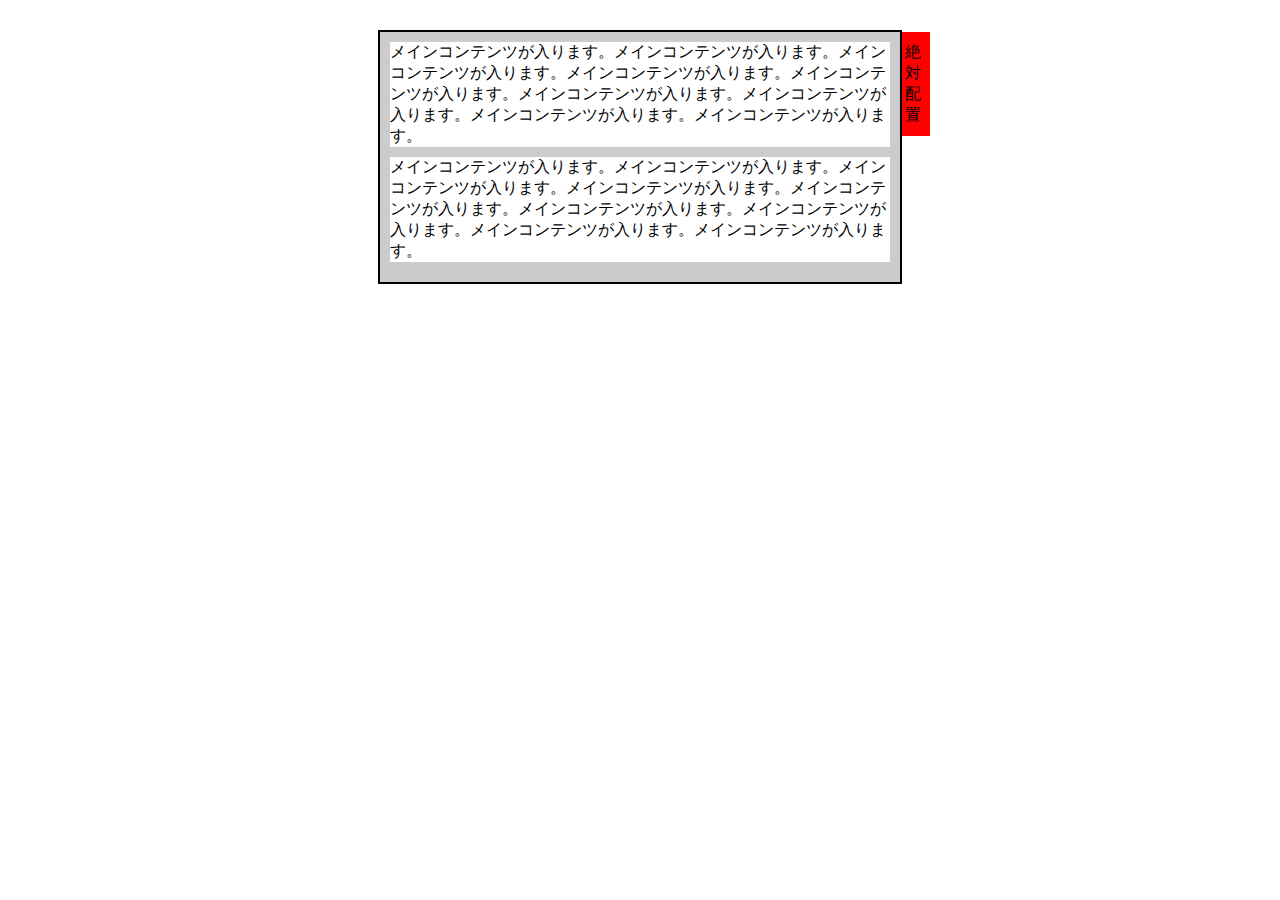
<file: lesson12/abusolute/index.html>
<!DOCTYPE html>
<html lang="ja">
<head>
<meta charset="UTF-8">
<title>絶対配置</title>
<link rel="stylesheet" href="style.css" media="all">
</head>

<body>
<div id="wrap">
  <p>メインコンテンツが入ります。メインコンテンツが入ります。メインコンテンツが入ります。メインコンテンツが入ります。メインコンテンツが入ります。メインコンテンツが入ります。メインコンテンツが入ります。メインコンテンツが入ります。メインコンテンツが入ります。</p>
  <p id="pos">絶対配置</p>
  <p>メインコンテンツが入ります。メインコンテンツが入ります。メインコンテンツが入ります。メインコンテンツが入ります。メインコンテンツが入ります。メインコンテンツが入ります。メインコンテンツが入ります。メインコンテンツが入ります。メインコンテンツが入ります。</p>
</div>
</body>
</html>
</file>
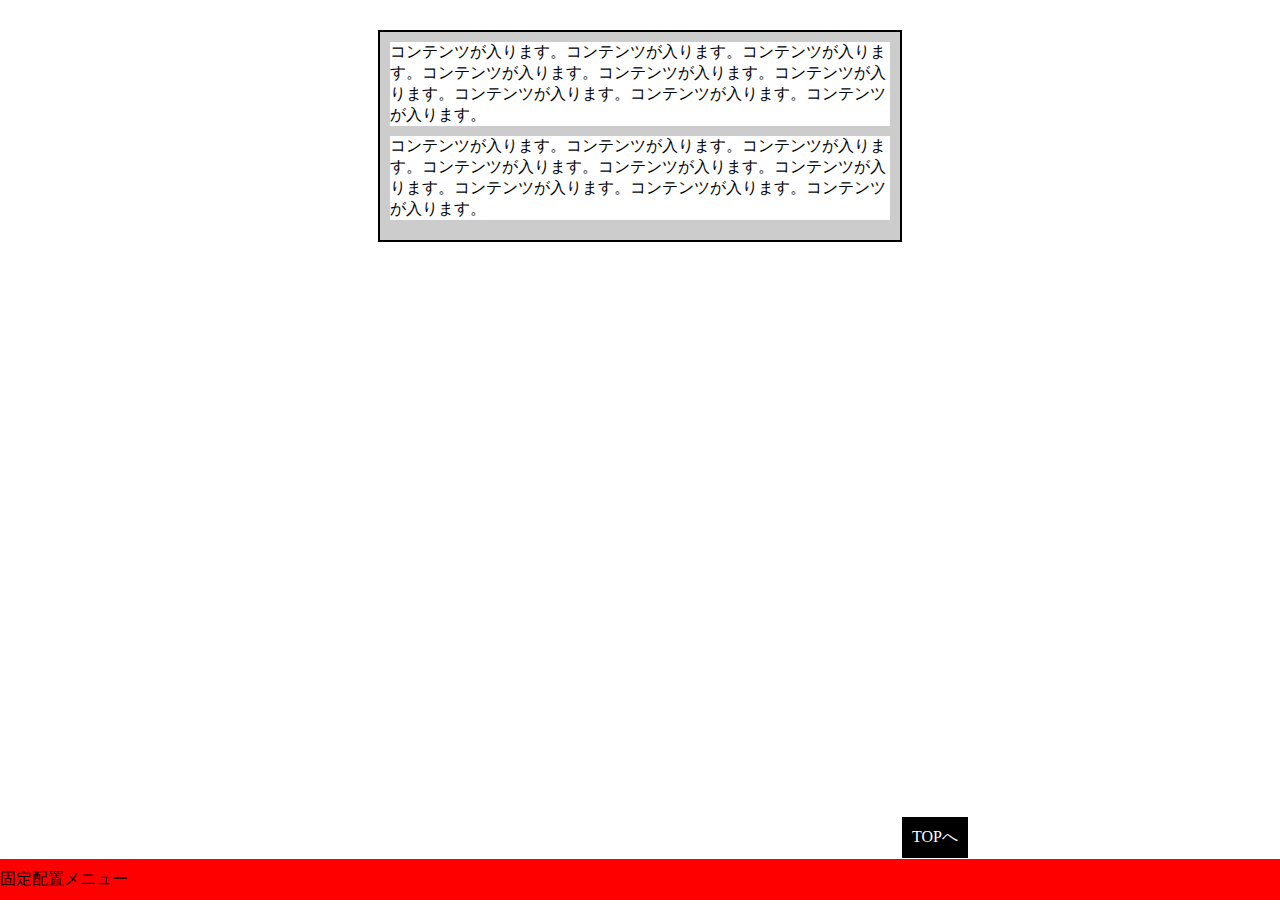
<file: lesson12/fixed/index.html>
<!DOCTYPE html>
<html lang="ja">

<head>
  <meta charset="UTF-8">
  <title>固定配置</title>
  <link rel="stylesheet" href="style.css" media="all">
</head>

<body>
  <div id="wrap">
    <div id="fixed">固定配置メニュー</div>
    <p>コンテンツが入ります。コンテンツが入ります。コンテンツが入ります。コンテンツが入ります。コンテンツが入ります。コンテンツが入ります。コンテンツが入ります。コンテンツが入ります。コンテンツが入ります。</p>
    <p>コンテンツが入ります。コンテンツが入ります。コンテンツが入ります。コンテンツが入ります。コンテンツが入ります。コンテンツが入ります。コンテンツが入ります。コンテンツが入ります。コンテンツが入ります。</p>
  </div>

  <p id="pagetop"><a href="#">TOPへ</a></p>
</body>

</html>
</file>
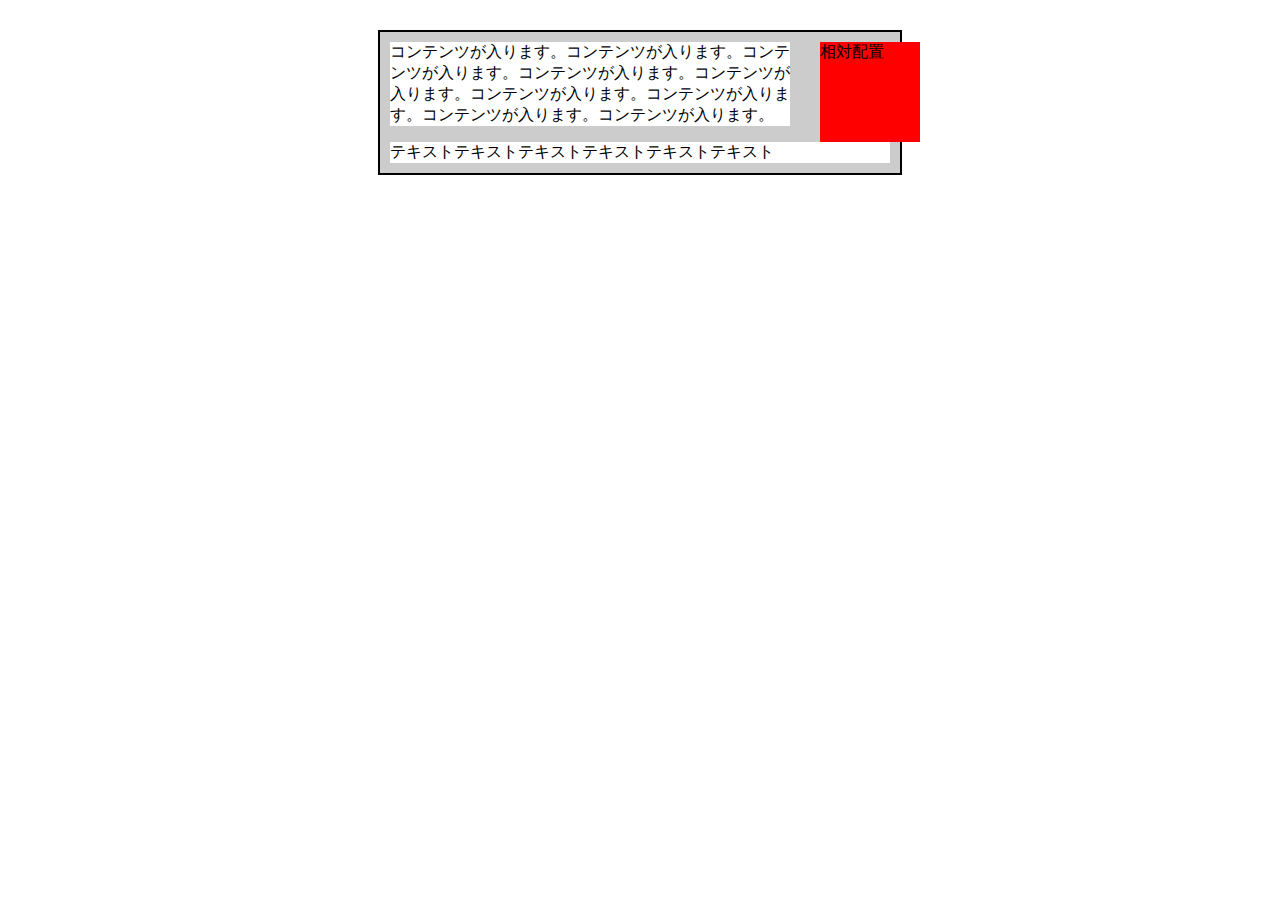
<file: lesson12/relative/index.html>
<!DOCTYPE html>
<html lang="ja">
<head>
<meta charset="UTF-8">
<title>相対配置</title>
<link rel="stylesheet" href="style.css" media="all">
</head>

<body>
<div id="wrap">
  <p class="left">コンテンツが入ります。コンテンツが入ります。コンテンツが入ります。コンテンツが入ります。コンテンツが入ります。コンテンツが入ります。コンテンツが入ります。コンテンツが入ります。コンテンツが入ります。</p>
  <p class="right">相対配置</p>
  <p class="clear">テキストテキストテキストテキストテキストテキスト</p>
</div>
</body>
</html>
</file>
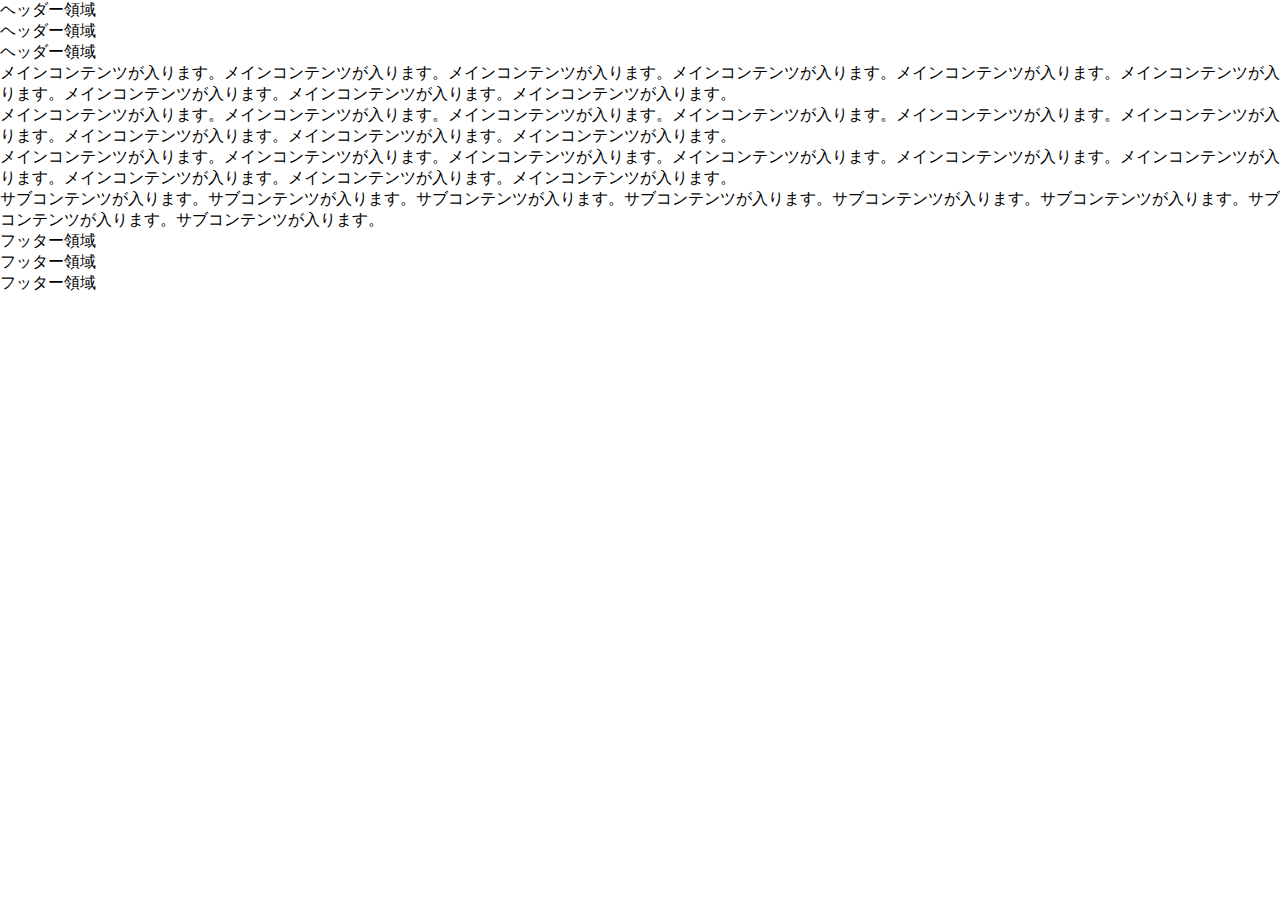
<file: 2col.html>
<!DOCTYPE html>
<html lang="ja">
<head>
<meta charset="UTF-8">
<title>2カラムレイアウトサンプル</title>
<link rel="stylesheet" href="style.css" media="all">
</head>

<body>
<div id="wrap">
  <div id="header">ヘッダー領域<br>ヘッダー領域<br>ヘッダー領域</div>
  <div id="main">
  <p>メインコンテンツが入ります。メインコンテンツが入ります。メインコンテンツが入ります。メインコンテンツが入ります。メインコンテンツが入ります。メインコンテンツが入ります。メインコンテンツが入ります。メインコンテンツが入ります。メインコンテンツが入ります。</p>
  <p>メインコンテンツが入ります。メインコンテンツが入ります。メインコンテンツが入ります。メインコンテンツが入ります。メインコンテンツが入ります。メインコンテンツが入ります。メインコンテンツが入ります。メインコンテンツが入ります。メインコンテンツが入ります。</p>
  <p>メインコンテンツが入ります。メインコンテンツが入ります。メインコンテンツが入ります。メインコンテンツが入ります。メインコンテンツが入ります。メインコンテンツが入ります。メインコンテンツが入ります。メインコンテンツが入ります。メインコンテンツが入ります。</p>
  <!-- /#main --></div>
  <div id="side">
  <p>サブコンテンツが入ります。サブコンテンツが入ります。サブコンテンツが入ります。サブコンテンツが入ります。サブコンテンツが入ります。サブコンテンツが入ります。サブコンテンツが入ります。サブコンテンツが入ります。</p>
  </div>
  <div id="footer">フッター領域<br>フッター領域<br>フッター領域</div>
</div>
</body>
</html>
</file>
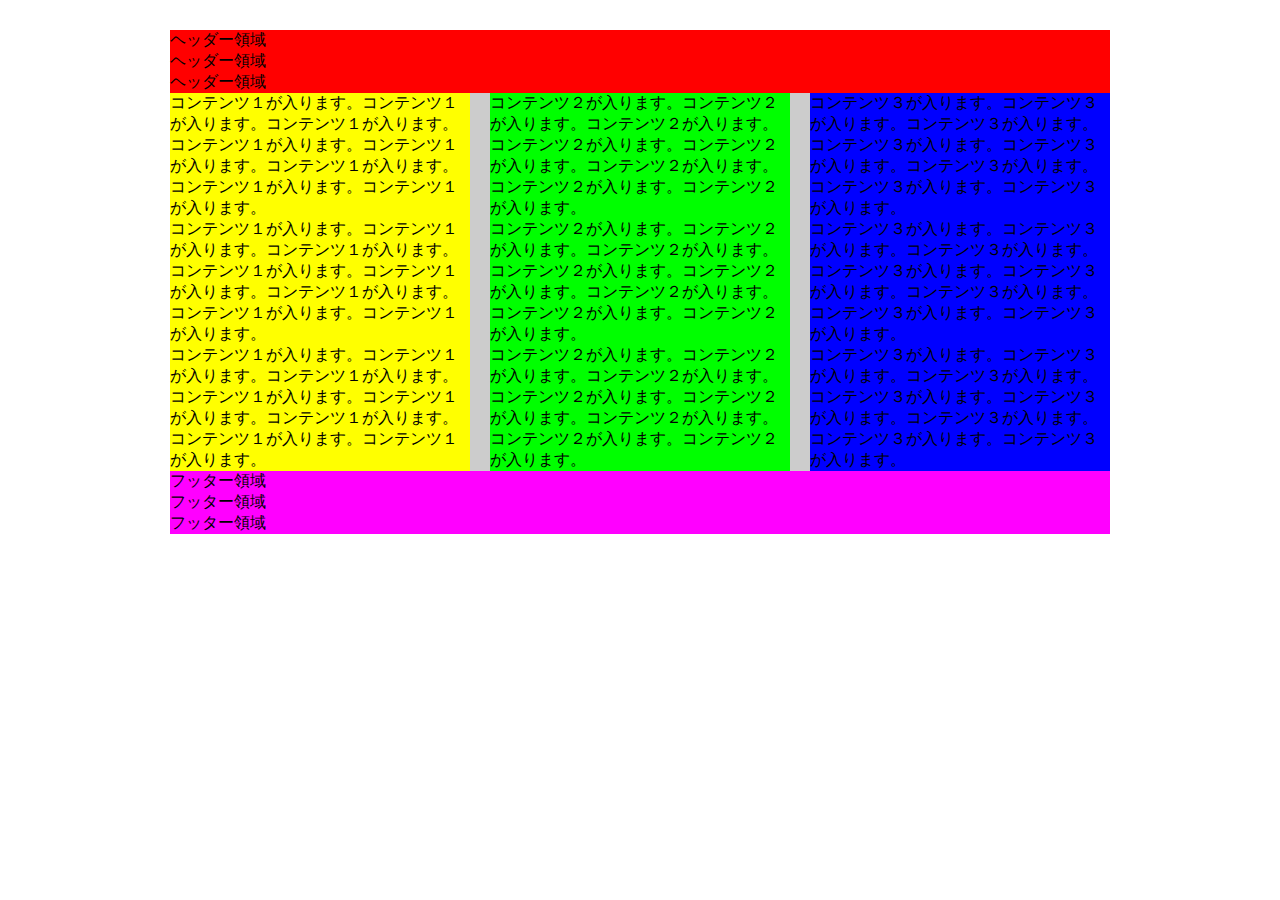
<file: 3col-1.html>
<!DOCTYPE html>
<html lang="ja">
<head>
<meta charset="UTF-8">
<title>３カラムレイアウトサンプル</title>
<link rel="stylesheet" href="style1.css" media="all">
</head>

<body>
<div id="wrap">
  <div id="header">ヘッダー領域<br>ヘッダー領域<br>ヘッダー領域</div>
  <div id="cont1">
  <p>コンテンツ１が入ります。コンテンツ１が入ります。コンテンツ１が入ります。コンテンツ１が入ります。コンテンツ１が入ります。コンテンツ１が入ります。コンテンツ１が入ります。コンテンツ１が入ります。</p>
  <p>コンテンツ１が入ります。コンテンツ１が入ります。コンテンツ１が入ります。コンテンツ１が入ります。コンテンツ１が入ります。コンテンツ１が入ります。コンテンツ１が入ります。コンテンツ１が入ります。</p>
  <p>コンテンツ１が入ります。コンテンツ１が入ります。コンテンツ１が入ります。コンテンツ１が入ります。コンテンツ１が入ります。コンテンツ１が入ります。コンテンツ１が入ります。コンテンツ１が入ります。</p>
  <!-- /#cont1--></div>
  <div id="cont2">
  <p>コンテンツ２が入ります。コンテンツ２が入ります。コンテンツ２が入ります。コンテンツ２が入ります。コンテンツ２が入ります。コンテンツ２が入ります。コンテンツ２が入ります。コンテンツ２が入ります。</p>
  <p>コンテンツ２が入ります。コンテンツ２が入ります。コンテンツ２が入ります。コンテンツ２が入ります。コンテンツ２が入ります。コンテンツ２が入ります。コンテンツ２が入ります。コンテンツ２が入ります。</p>
  <p>コンテンツ２が入ります。コンテンツ２が入ります。コンテンツ２が入ります。コンテンツ２が入ります。コンテンツ２が入ります。コンテンツ２が入ります。コンテンツ２が入ります。コンテンツ２が入ります。</p>
  <!-- /#cont2 --></div>
  <div id="cont3">
  <p>コンテンツ３が入ります。コンテンツ３が入ります。コンテンツ３が入ります。コンテンツ３が入ります。コンテンツ３が入ります。コンテンツ３が入ります。コンテンツ３が入ります。コンテンツ３が入ります。</p>
  <p>コンテンツ３が入ります。コンテンツ３が入ります。コンテンツ３が入ります。コンテンツ３が入ります。コンテンツ３が入ります。コンテンツ３が入ります。コンテンツ３が入ります。コンテンツ３が入ります。</p>
  <p>コンテンツ３が入ります。コンテンツ３が入ります。コンテンツ３が入ります。コンテンツ３が入ります。コンテンツ３が入ります。コンテンツ３が入ります。コンテンツ３が入ります。コンテンツ３が入ります。</p>
  <!-- /#cont3 --></div>
  <div id="footer">フッター領域<br>フッター領域<br>フッター領域</div>
</div>
</body>
</html>
</file>
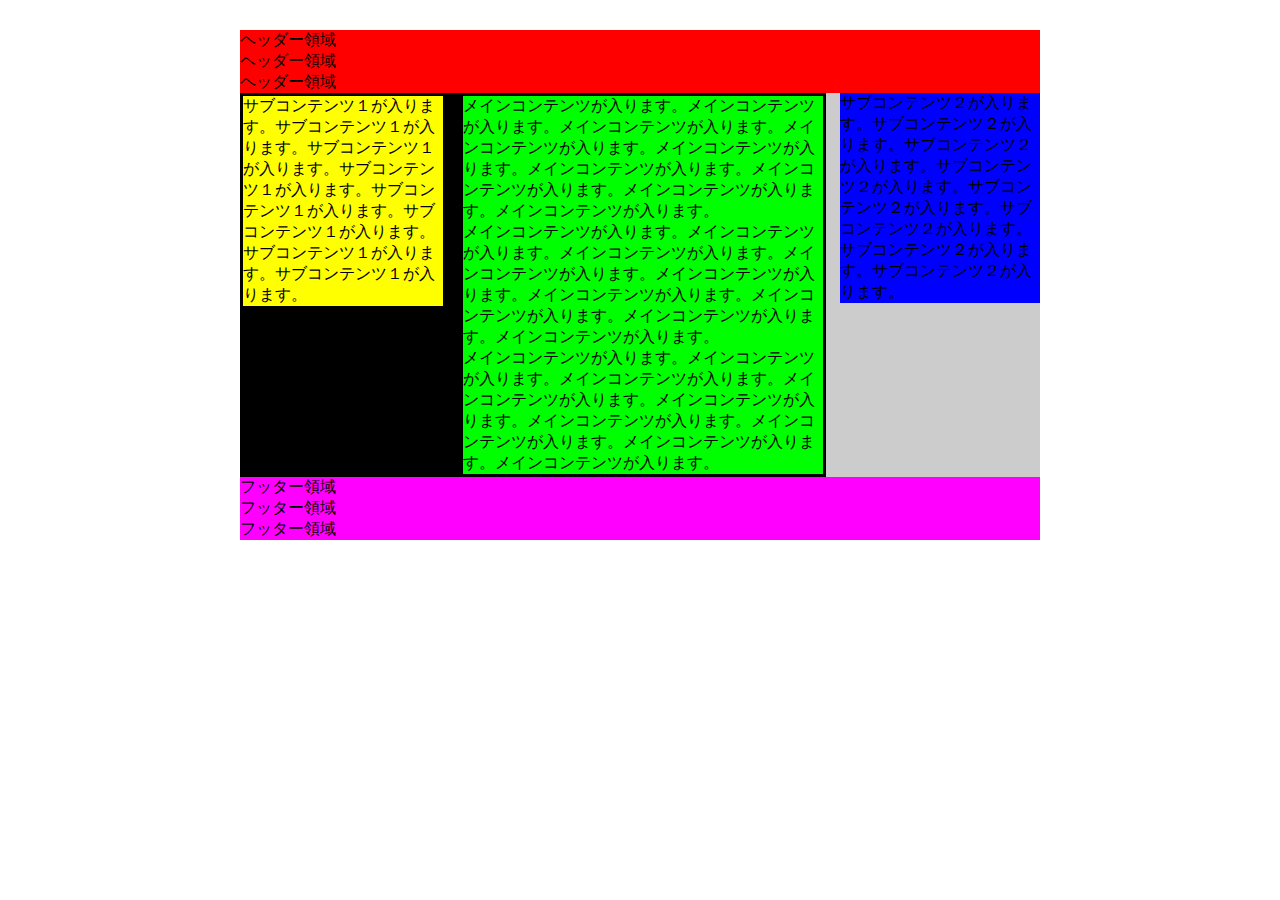
<file: 3col-2.html>
<!DOCTYPE html>
<html lang="ja">
<head>
<meta charset="UTF-8">
<title>３カラムレイアウトサンプル</title>
<link rel="stylesheet" href="style2.css" media="all">
</head>

<body>
<div id="wrap">
  <div id="header">ヘッダー領域<br>ヘッダー領域<br>ヘッダー領域</div>
  
  <div id="contents">
    <div id="main">
    <p>メインコンテンツが入ります。メインコンテンツが入ります。メインコンテンツが入ります。メインコンテンツが入ります。メインコンテンツが入ります。メインコンテンツが入ります。メインコンテンツが入ります。メインコンテンツが入ります。メインコンテンツが入ります。</p>
    <p>メインコンテンツが入ります。メインコンテンツが入ります。メインコンテンツが入ります。メインコンテンツが入ります。メインコンテンツが入ります。メインコンテンツが入ります。メインコンテンツが入ります。メインコンテンツが入ります。メインコンテンツが入ります。</p>
    <p>メインコンテンツが入ります。メインコンテンツが入ります。メインコンテンツが入ります。メインコンテンツが入ります。メインコンテンツが入ります。メインコンテンツが入ります。メインコンテンツが入ります。メインコンテンツが入ります。メインコンテンツが入ります。</p>
    <!-- /#main --></div>
    <div id="side1">
    <p>サブコンテンツ１が入ります。サブコンテンツ１が入ります。サブコンテンツ１が入ります。サブコンテンツ１が入ります。サブコンテンツ１が入ります。サブコンテンツ１が入ります。サブコンテンツ１が入ります。サブコンテンツ１が入ります。</p>
    <!-- /#side1--></div>
  <!-- /#contents --></div>
  
  <div id="side2">
  <p>サブコンテンツ２が入ります。サブコンテンツ２が入ります。サブコンテンツ２が入ります。サブコンテンツ２が入ります。サブコンテンツ２が入ります。サブコンテンツ２が入ります。サブコンテンツ２が入ります。サブコンテンツ２が入ります。</p>
  <!-- /#side2 --></div>
  <div id="footer">フッター領域<br>フッター領域<br>フッター領域</div>
</div>
</body>
</html>
</file>
<file: lesson12/abusolute/style.css>
@charset "UTF-8";
/* CSS Document */

/*base*/
* {
  margin: 0;
  padding: 0;
}

#wrap {
  width: 500px;
  padding: 10px;
  margin: 30px auto;
  border: #000 2px solid;
  background-color: #ccc;
  position: relative;
}

p {
  margin-bottom: 10px;
  background-color: #fff;
}

/*絶対配置コンテンツ*/
#pos {
  width: 15px;
  padding: 10px;
  background: #f00;
  position: absolute;
  right: -30px;
  top: 0;
  z-index: -1;
}
</file>
<file: lesson12/fixed/style.css>
@charset "UTF-8";
/* CSS Document */

/*base*/
* {
  margin: 0;
  padding: 0;
}

#wrap {
  width: 500px;
  padding: 10px;
  margin: 30px auto;
  border: #000 2px solid;
  background-color: #ccc;
}

p {
  margin-bottom: 10px;
  background-color: #fff;
}

/*固定配置メニュー*/
#fixed {
  width: 100%;
  padding: 10px 0;
  background-color: #f00;
  position: fixed;
  left: 0;
  bottom: 0;
}

/*ページトップへ*/
#pagetop {
  margin: 0;
  margin-left: 262px;
  position: fixed;
  left: 50%;
  bottom: 42px;
}

#pagetop a {
  display: inline-block;
  padding: 10px;
  background: #000;
  color: #fff;
  text-decoration: none;
}
</file>
<file: lesson12/relative/style.css>
@charset "UTF-8";
/* CSS Document */

/*base*/
* {
  margin: 0;
  padding: 0;
}

#wrap {
  width: 500px;
  padding: 10px;
  margin: 30px auto;
  border: #000 2px solid;
  background-color: #ccc;
}

p {
  background-color: #fff;
}

.left {
  width: 400px;
  margin-bottom: 10px;
  float: left;
}

.right {
  width: 100px;
  height: 100px;
  background-color: #f00;
  float: right;
  position: relative;
  right: -30px;
  top: 0;
}

.clear {
  clear: both;
}
</file>
<file: style.css>
@charset "UTF-8";
/* CSS Document */

*{
		margin:0;
		padding:0;
}
</file>
<file: style1.css>
@charset "UTF-8";
/* CSS Document */

* {
  margin: 0;
  padding: 0;
}
#wrap {
  width: 940px;
  margin: 30px auto;
  background-color: #ccc;
}
#header {
  background-color: #f00;
}
#cont1 {
  background-color: #ff0;
  width: 300px;
  float: left;
  margin-right: 20px;
}
#cont2 {
  background-color: #0f0;
  width: 300px;
  float: left;
}
#cont3 {
  background-color: #00f;
  width: 300px;
  float: right;
}
#footer {
  background-color: #f0f;
  clear: both;
}
</file>
<file: style2.css>
@charset "UTF-8";
/* CSS Document */

* {
  margin: 0;
  padding: 0;
}
#wrap {
  width: 800px;
  margin: 30px auto;
  background-color: #ccc;
}
#header {
  background-color: #f00;
}
#side1 {
  background-color: #ff0;
  width: 200px;
  float: left;
}
#main {
  background-color: #0f0;
  width: 360px;
  float: right;
}
#side2 {
  background-color: #00f;
  width: 200px;
  float: right;
}
#contents {
  background-color: #000;
  border: #000 3px solid;
  width: 580px;
  float: left;
}
#footer {
  background-color: #f0f;
  clear: both;
}
</file>
